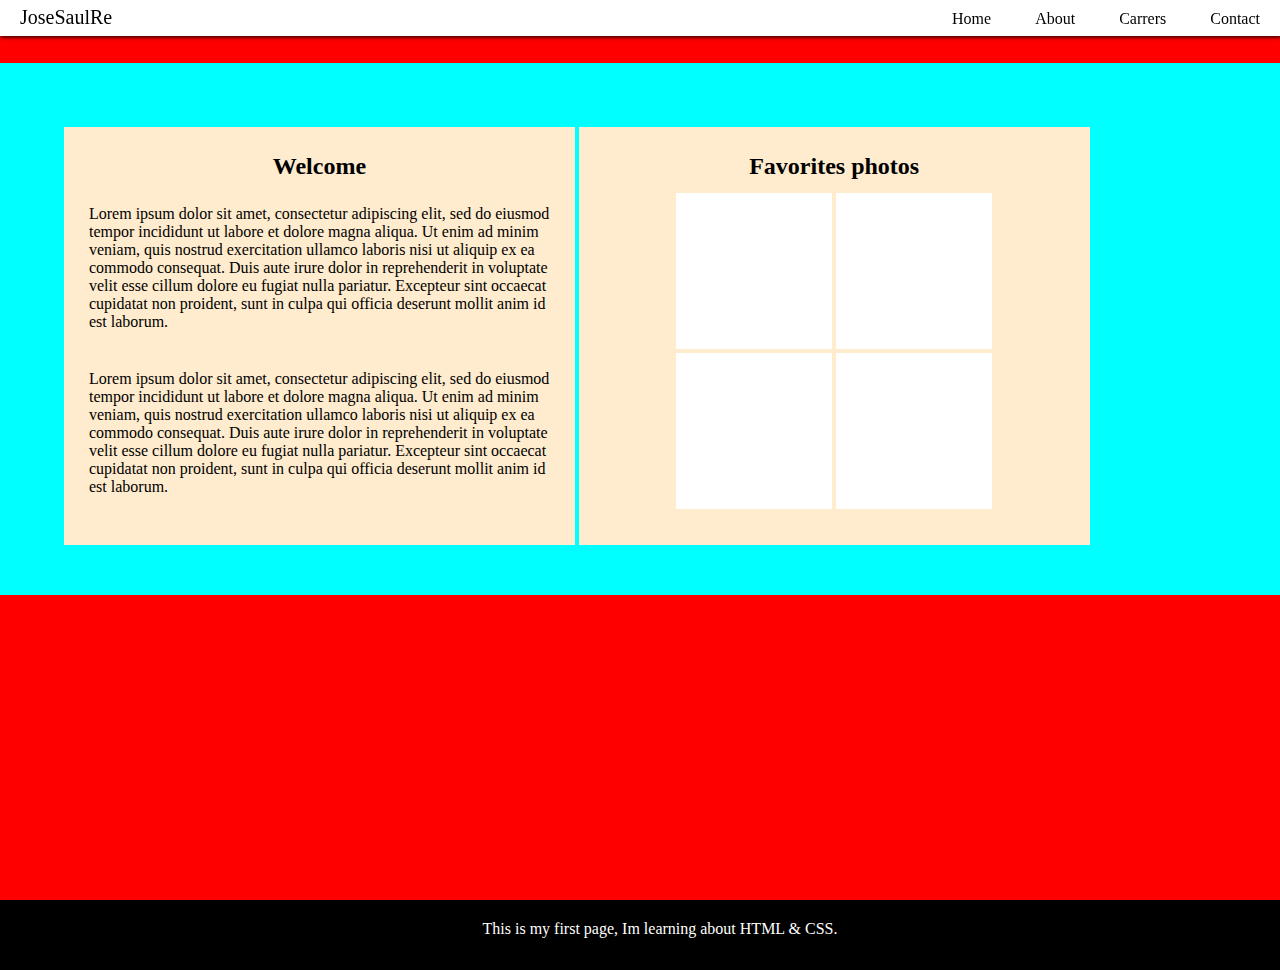
<file: index.html>
<!DOCTYPE html>
<html>
    <head>
        <meta name="viewport" content="width=device-width, initial-scale=1">
        <link rel="stylesheet" href="menu_style.css">
        <link rel="stylesheet" href="footer_style.css">
        <link rel="stylesheet" href="style.css">
        <title>Hello world</title>
    </head>
    <body>
        <div class="box-menu">
            <h3>JoseSaulRe</h3>
            <button type="menu">Menu</button>
            <ul class="menu">
                <li><a href="index.html">Home</a></li>
                <li><a href="Pages/about.html">About</a></li>
                <li><a href="Pages/carrers.html">Carrers</a></li>
                <li><a href="Pages/contact.html">Contact</a></li>
            </ul>        
        </div>
        <ul class="vertical-menu">
            <li><a href="">Home</a></li>
           <li><a href="">About</a></li>
           <li><a href="">Carrers</a></li>
           <li><a href="">Contact</a></li>
        </ul>
        <div class="window">
            <div class="content">
                <div>  
                   <div class="content-box">
                        <h2>Welcome</h2>
                        <p>Lorem ipsum dolor sit amet, consectetur adipiscing elit, sed do eiusmod tempor 
                            incididunt ut labore et dolore magna aliqua. Ut enim ad minim veniam, quis nostrud 
                            exercitation ullamco laboris nisi ut aliquip ex ea commodo consequat. Duis aute irure
                             dolor in reprehenderit in voluptate velit esse cillum dolore eu fugiat nulla pariatur. 
                             Excepteur sint occaecat cupidatat non proident, sunt in culpa qui officia deserunt mollit 
                             anim id est laborum.</p>
                             <p>Lorem ipsum dolor sit amet, consectetur adipiscing elit, sed do eiusmod tempor 
                                incididunt ut labore et dolore magna aliqua. Ut enim ad minim veniam, quis nostrud 
                                exercitation ullamco laboris nisi ut aliquip ex ea commodo consequat. Duis aute irure
                                 dolor in reprehenderit in voluptate velit esse cillum dolore eu fugiat nulla pariatur. 
                                 Excepteur sint occaecat cupidatat non proident, sunt in culpa qui officia deserunt mollit 
                                 anim id est laborum.</p>
                    </div>
                    <div class="content-box">
                        <h2>Favorites photos</h2>
                        <div class="grid-img">
                            <div class="image"><img></div>
                            <div class="image"><img></div>
                            <div class="image"><img></div>
                            <div class="image"><img></div>
                        </div>
                    </div>
                </div>
            </div>
        </div>
    </body>
    <footer>
         <p>This is my first page, Im learning about HTML & CSS. </p>
    </footer>
</html>
</file>
<file: menu_style.css>
body{
    margin: 0;
    overflow-x: hidden;
}

.box-menu{
    margin: 0;
    padding: 0;
    list-style: none;
    overflow: hidden;
    background-color: #fff;
    box-shadow: 1px 1px 4px 0;
    z-index: 999999;
    position: fixed;
    width: 100%;
    height: 36px;
}

.box-menu h3{
    float: left;
    text-align: center;
    font-size: 20px;
    margin: 0;
    margin-left: 20px;
    margin-top: 6px;
    font-weight: normal;
}

.box-menu button{
    float: right;
    margin: 3px;
    margin-right: 10px;
    display: none;
    background-color: wheat;
    padding: 8px;
    border: none;
}

.menu{
    margin: 0;
    padding: 0;
    list-style: none;
    overflow: hidden;
    background-color: rgba(0, 0, 0, 0);
    float: right;
}

.menu li{
    display: inline-block;
}   

.menu li a{
    color: black;
    text-decoration: none;
    display: block;
    padding: 10px 20px;
}

.menu li a:hover{
    background-color: rgb(145, 145, 145);
}

.vertical-menu{
    display: none;
    position:fixed;
    z-index:99999;
    height: 50pc;
    background-color: #fff;
    box-shadow: 1px 1px 4px 0;
    width: 60px;
    list-style: none;
    padding: 16px;
    margin-top: 30px;
    float: right;
}

.vertical-menu li a{
    color: black;
    text-decoration: none;
    display: block;
    padding: 5px;
}

@media screen and (max-width: 500px){    
    .menu li{
        display: none;
    } 

    .box-menu button{
        display: initial;
    }
}

/*
@media screen and (min-width: 320px) and (max-width: 768px){    
   
}*/
</file>
<file: footer_style.css>
footer{
    position: relative;
    background-color: black;
    height: 300px;
    width: 100vw;
    margin: 0;
    padding: 1px;
    text-align: center;
    }

footer p{
    display: inline;
    color: white;
    size: 0;
}
/*
@media screen and (max-width: 360px){    
    footer{
        height: 100px;
        padding: 2px;
    }
}*/

@media screen and (min-width: 360px){    
    footer{
        height: 30px;
        padding: 20px;
    }
}
</file>
<file: style.css>
body{
    height: 100%;
    width: 100%;
    background-color: black;
}

.window{
    position: relative;
    display: flex;
    background-color: red;
    min-height: 93vh;
    min-width: 100vw;
    padding-top: 7vh;
    height: 100%;
    width: 100%;
}

.content{
    position: relative;
    background-color: cyan;
    height: min-content;
    padding: 5%;
    padding-bottom: 50px;
    width: 90%;
    max-width: 100%;
    min-height: 100%;
    align-content: center;
}

.content-box{
    background-color: blanchedalmond;
    display: inline-grid;
    height: min-content;
    min-height: 23em;
    padding: 25px;
    font-family: Garamond;
}

.content-box{
    width: 40%;
    min-width: 360px;
}

h2{
    text-align: center;
    margin: 1px;
    padding-bottom: 0;
}

.grid-img{
    display: grid;
    grid-template-columns: 160px 160px;
    grid-template-rows: 160px 160px;
    padding: 6px;
    justify-content: center;
}

.image{
    width: auto;
    height: auto;
    margin: 2px;
    background-color: white;
}
</file>
